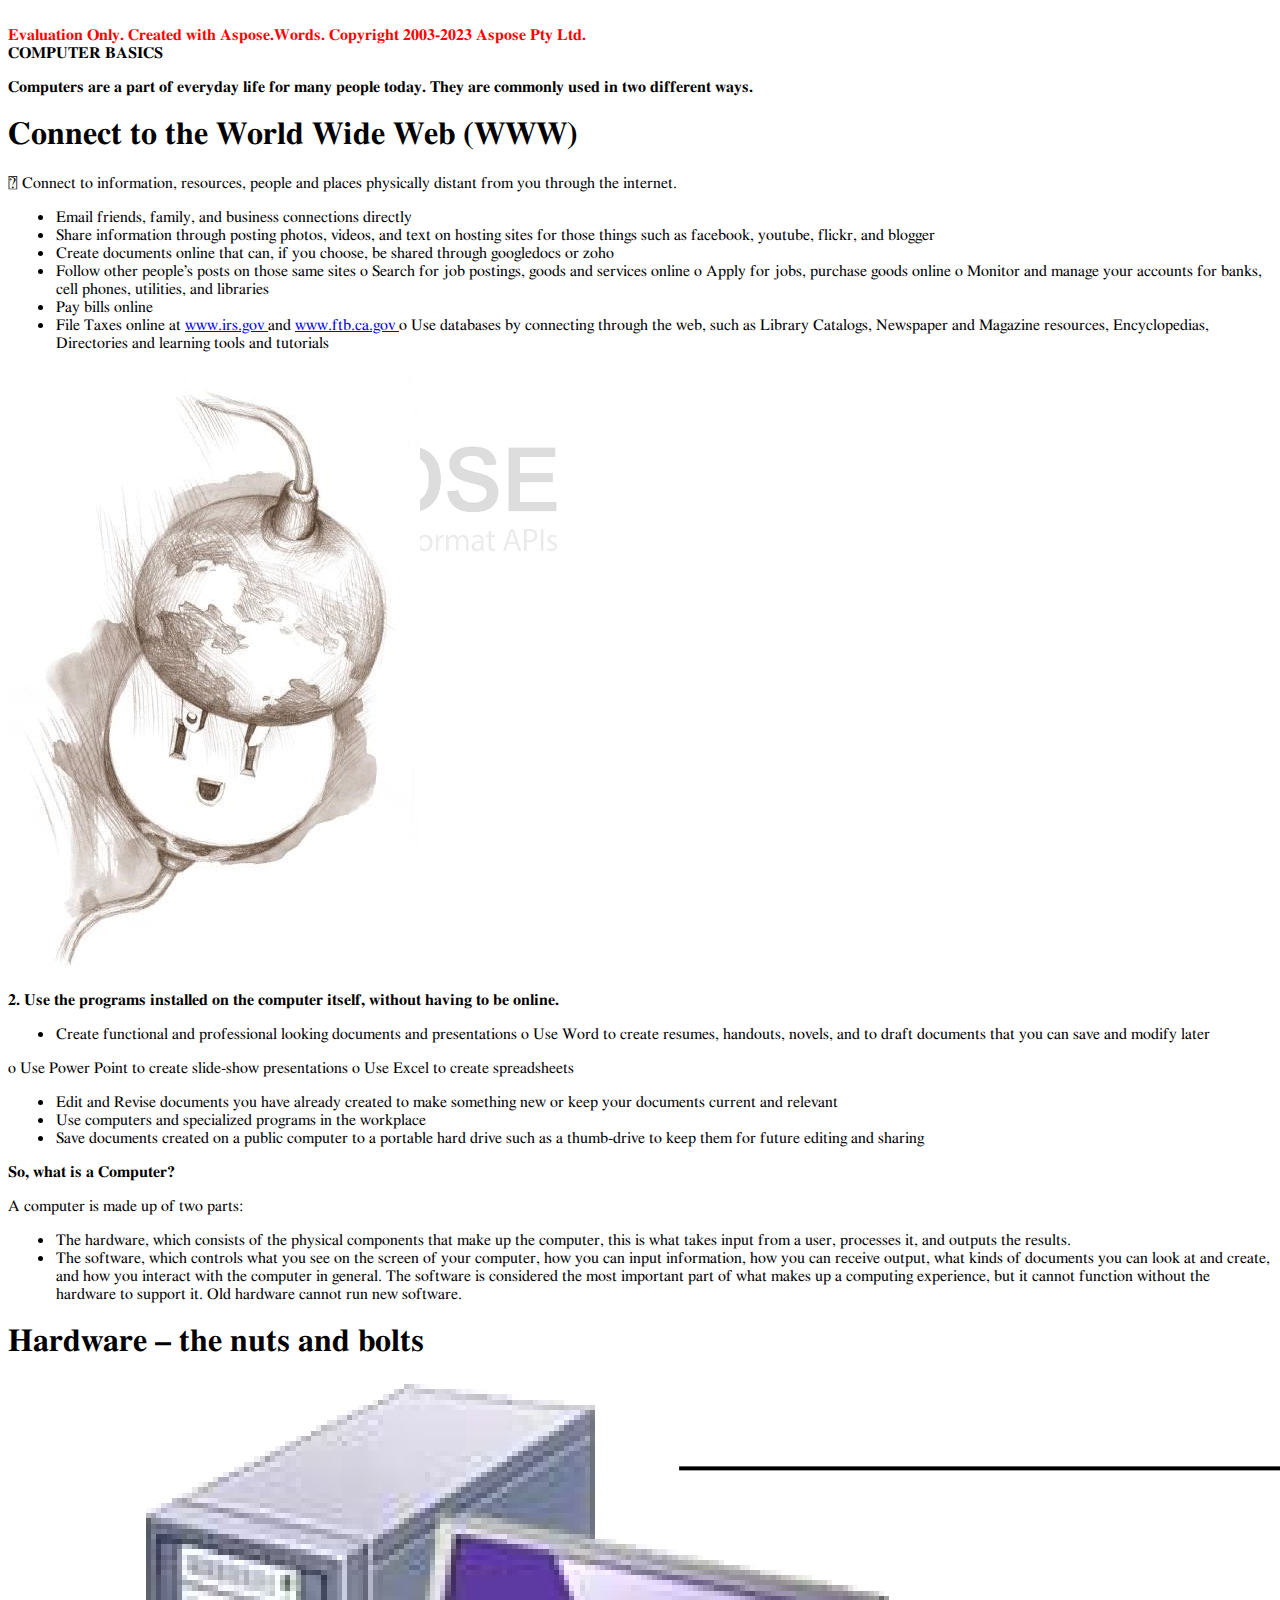
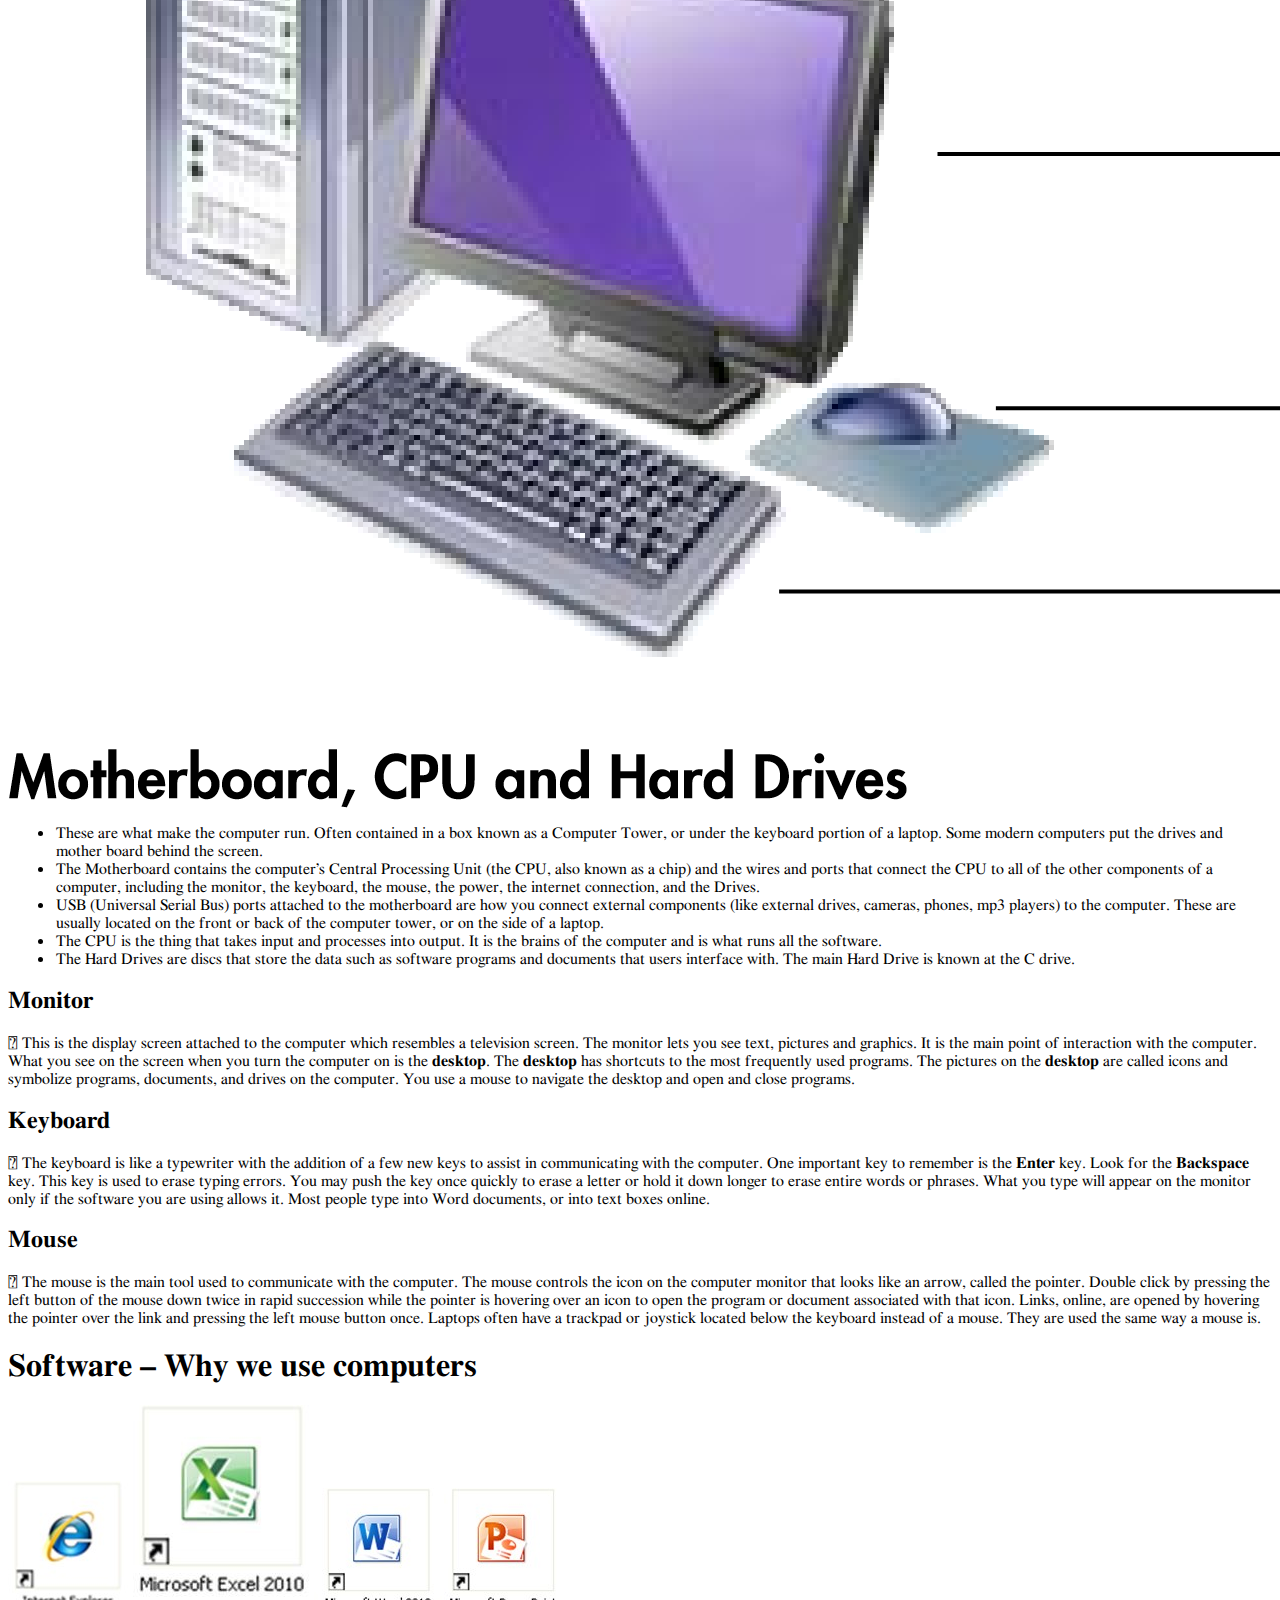
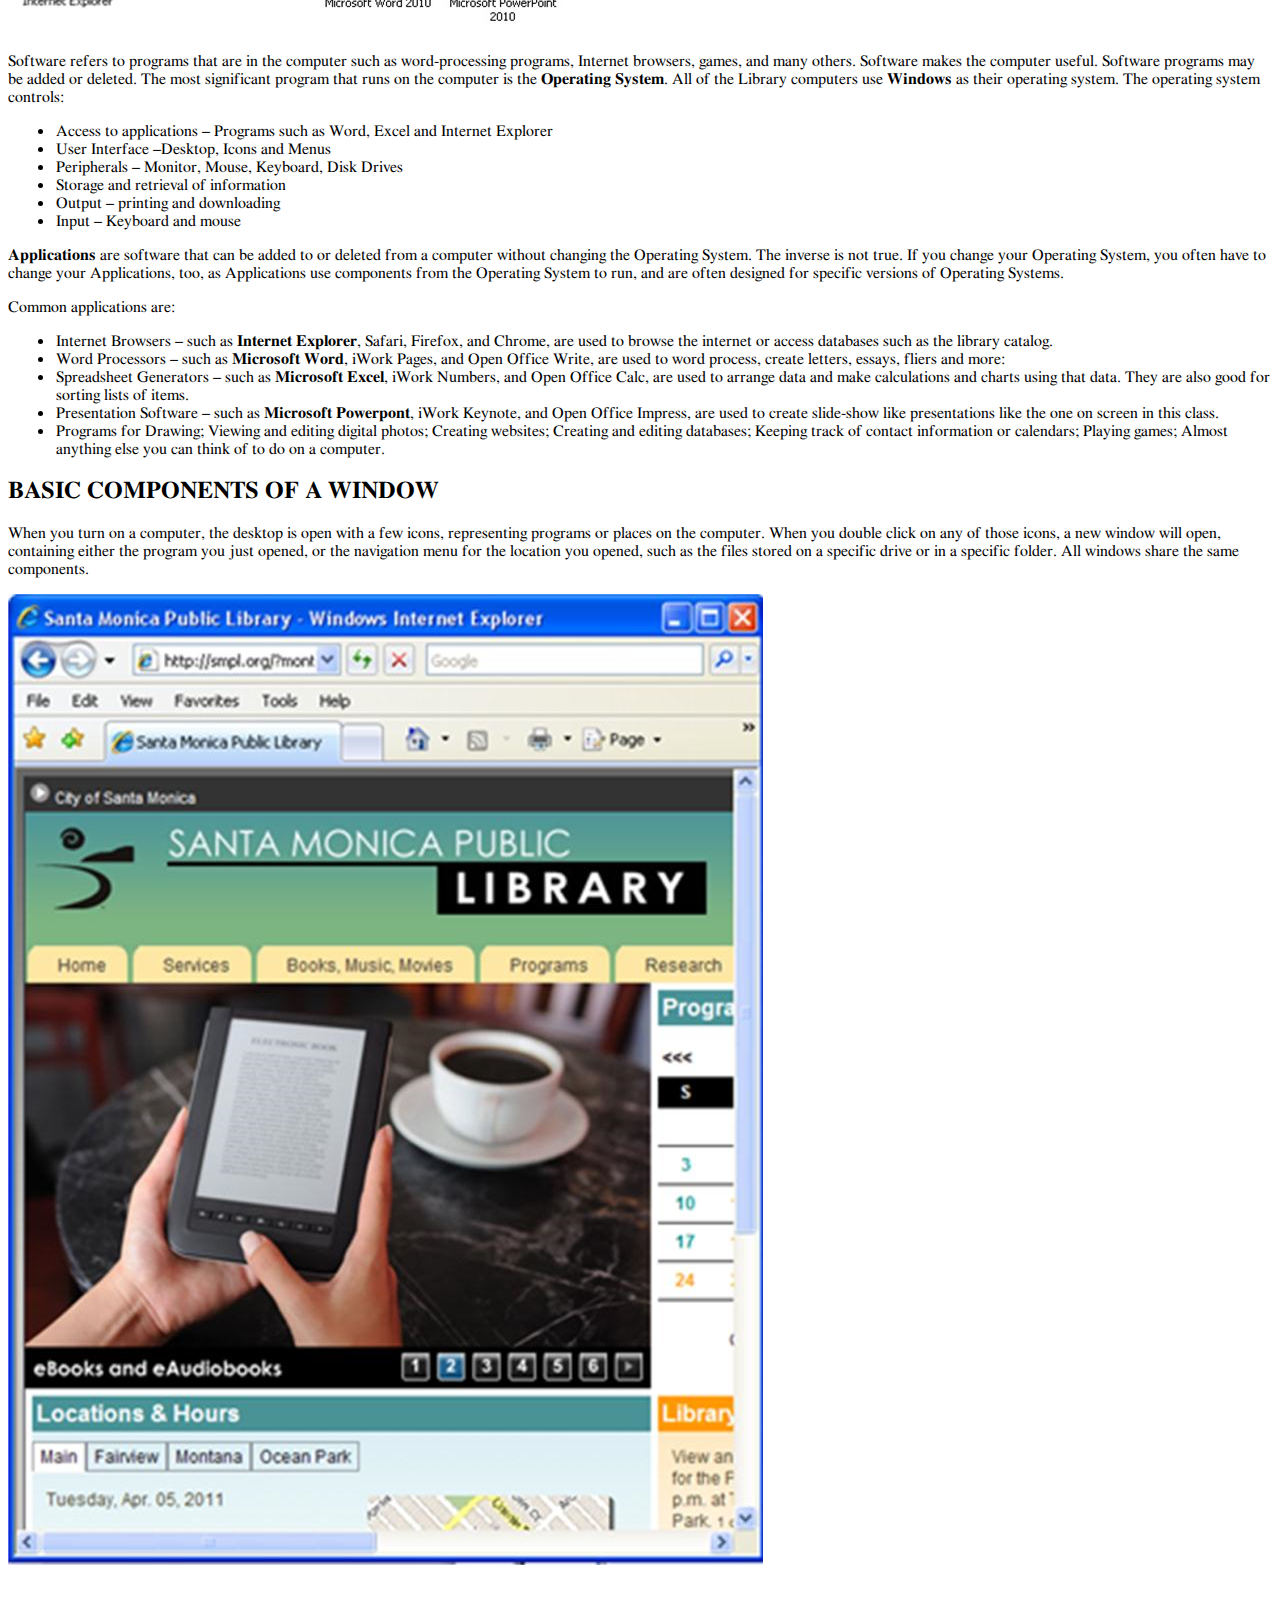
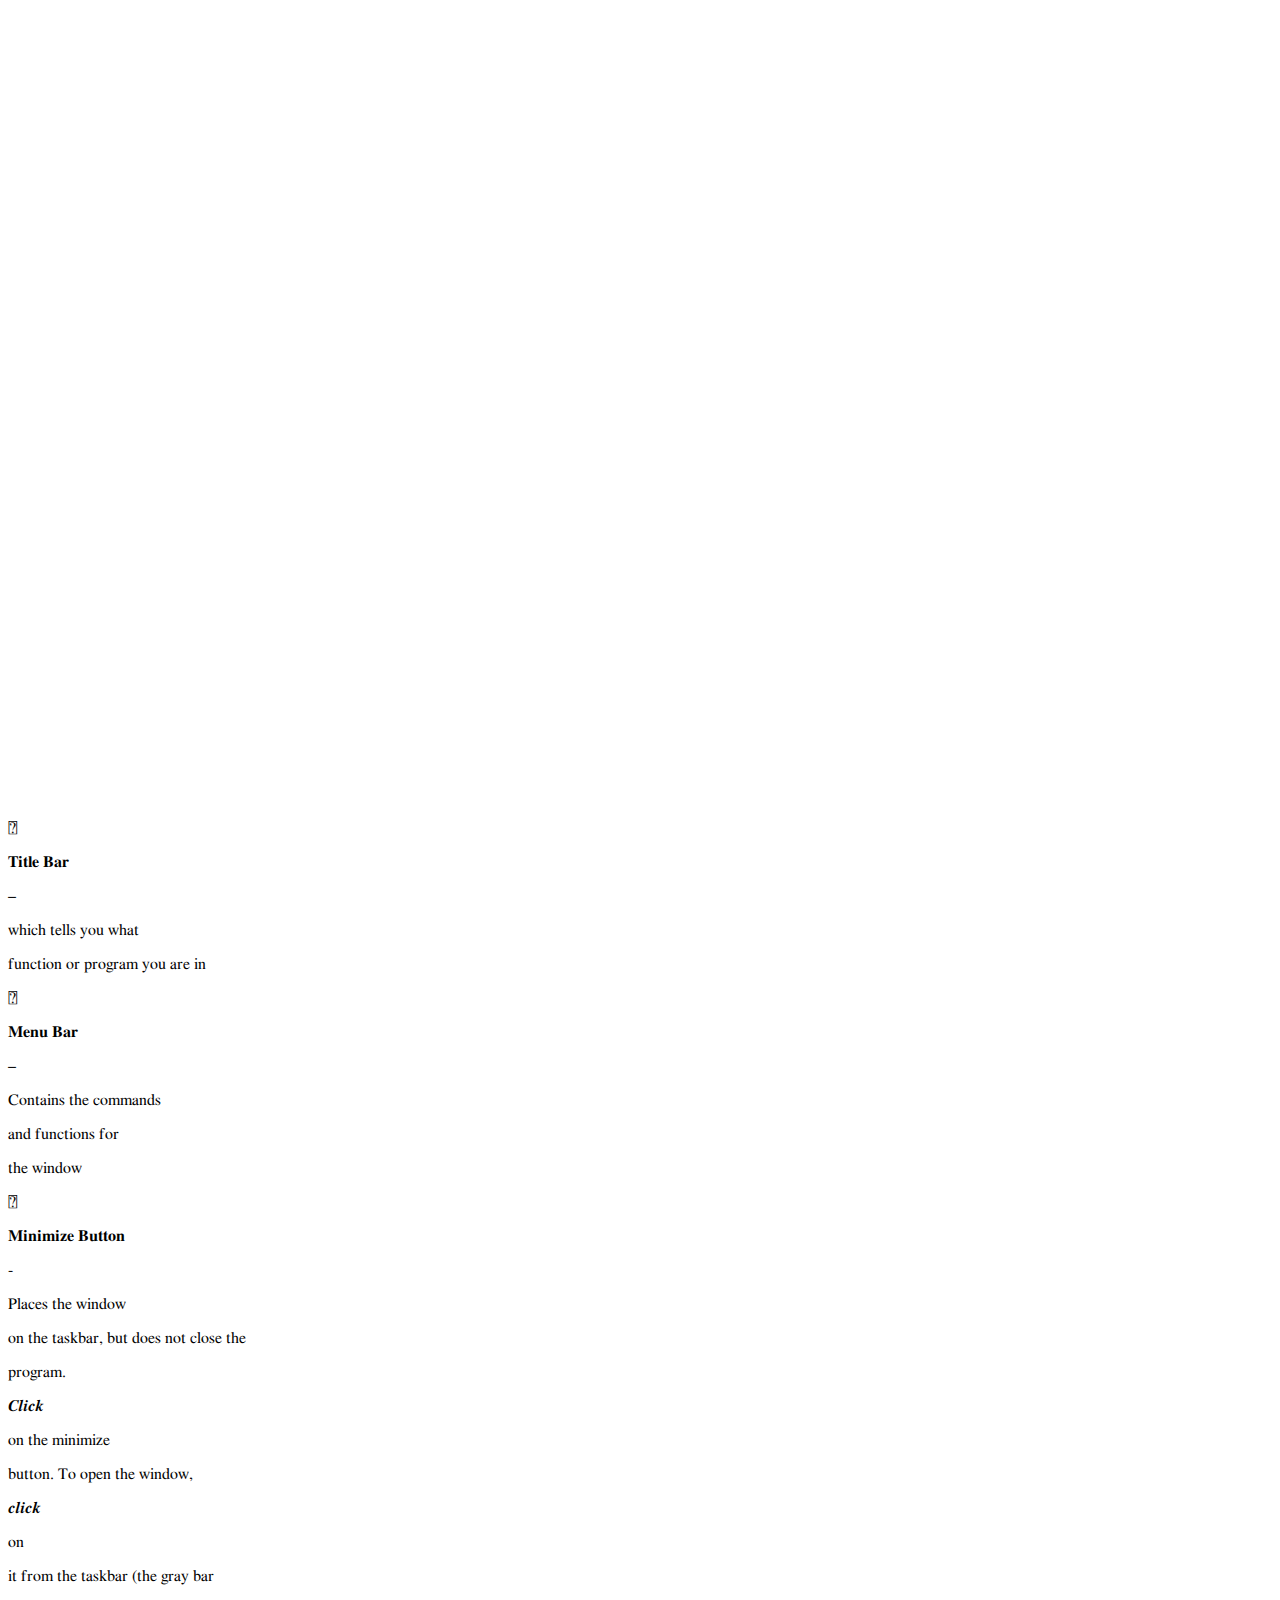
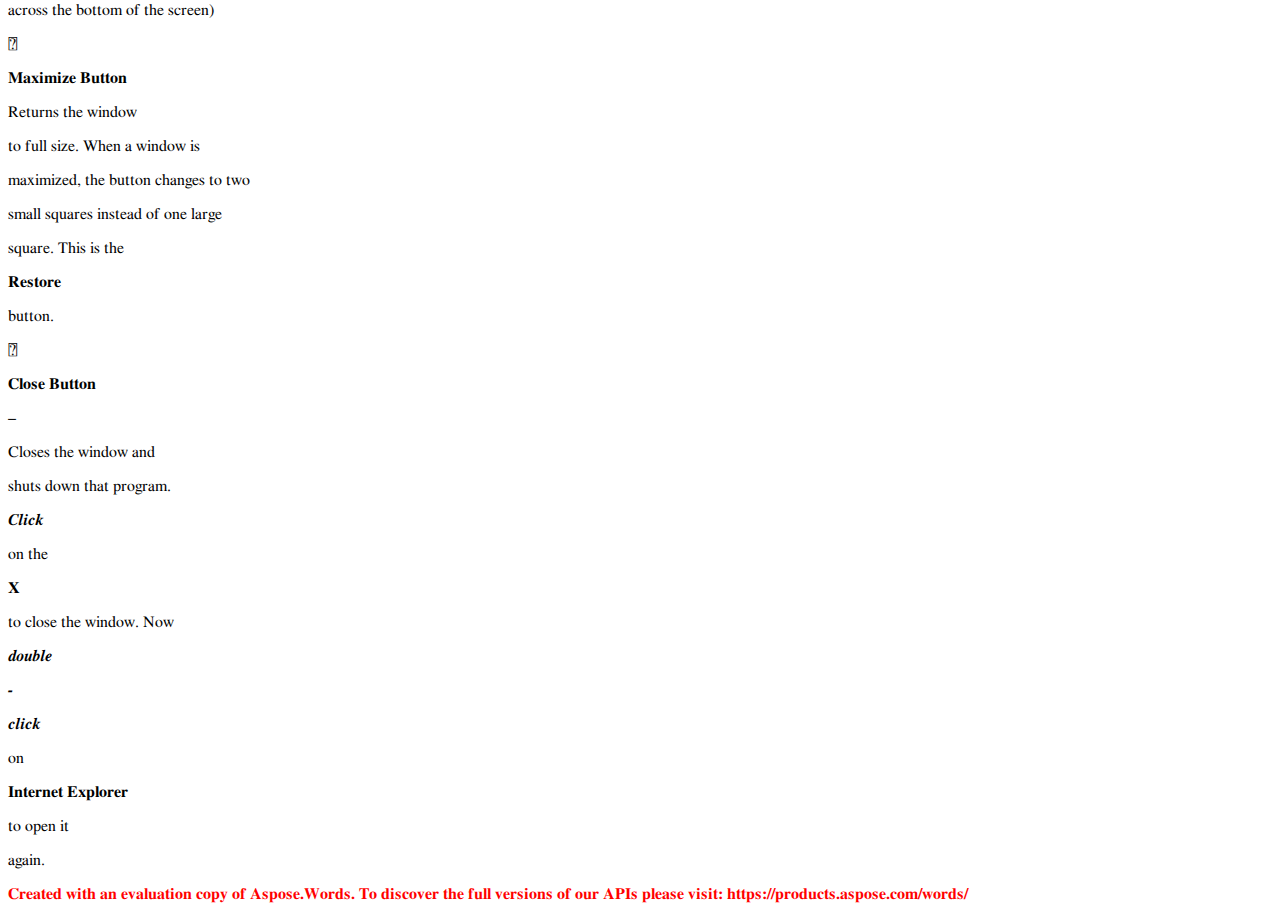
<file: assets/html/Output.html>
<html><head><meta http-equiv="Content-Type" content="text/html; charset=utf-8" /><meta http-equiv="Content-Style-Type" content="text/css" /><meta name="generator" content="Aspose.Words for Python via .NET 23.3.0" /><title></title><style type="text/css">@font-face { font-family:Symbol; src:url('Output.chilanka-regular.otf') }@font-face { font-family:'Times New Roman'; src:url('Output.freeserif.ttf') }@font-face { font-family:'Times New Roman'; font-weight:bold; src:url('Output.freeserifbold.ttf') }@font-face { font-family:'Times New Roman'; font-weight:bold; font-style:italic; src:url('Output.freeserifbolditalic.ttf') }</style></head><body style="font-family:'Times New Roman'; font-size:12pt"><div><div style="-aw-headerfooter-type:header-primary; clear:both"><p style="margin-top:0pt; margin-bottom:0pt"><span style="height:0pt; display:block; position:absolute; z-index:-65537"><img src="Output.001.png" width="624" height="340" alt="" style="margin-top:232.85pt; -aw-left-pos:0pt; -aw-rel-hpos:margin; -aw-rel-vpos:margin; -aw-top-pos:0pt; -aw-wrap-type:none; position:absolute" /></span><span style="-aw-import:ignore">&#xa0;</span></p></div><p style="margin-top:0pt; margin-bottom:0pt"><span style="font-weight:bold; color:#ff0000">Evaluation Only. Created with Aspose.Words. Copyright 2003-2023 Aspose Pty Ltd.</span></p><p style="margin-top:0pt; margin-bottom:12pt"><span style="font-weight:bold">COMPUTER BASICS </span></p><p style="margin-top:12pt; margin-bottom:12pt"><span style="font-weight:bold">Computers are a part of everyday life for many people today. They are commonly used in two different ways. </span></p><h1 style="margin-top:16.1pt; margin-bottom:16.1pt; font-size:24pt"><span>Connect to the World Wide Web (WWW) </span></h1><p style="margin-top:12pt; margin-bottom:12pt"><span> Connect to information, resources, people and places physically distant from you through the internet. </span></p><ul type="disc" style="margin:0pt; padding-left:0pt"><li style="margin-top:12pt; margin-left:34.55pt; padding-left:1.45pt; font-family:serif; -aw-font-family:'Symbol'; -aw-font-weight:normal; -aw-number-format:''"><span style="font-family:'Times New Roman'">Email friends, family, and business connections directly </span></li><li style="margin-left:34.55pt; padding-left:1.45pt; font-family:serif; -aw-font-family:'Symbol'; -aw-font-weight:normal; -aw-number-format:''"><span style="font-family:'Times New Roman'">Share information through posting photos, videos, and text on hosting sites for those things such as facebook, youtube, flickr, and blogger </span></li><li style="margin-left:34.55pt; padding-left:1.45pt; font-family:serif; -aw-font-family:'Symbol'; -aw-font-weight:normal; -aw-number-format:''"><span style="font-family:'Times New Roman'">Create documents online that can, if you choose, be shared through googledocs or zoho </span></li><li style="margin-left:34.55pt; padding-left:1.45pt; font-family:serif; -aw-font-family:'Symbol'; -aw-font-weight:normal; -aw-number-format:''"><span style="font-family:'Times New Roman'">Follow other people’s posts on those same sites o Search for job postings, goods and services online o Apply for jobs, purchase goods online o Monitor and manage your accounts for banks, cell phones, utilities, and libraries </span></li><li style="margin-left:34.55pt; padding-left:1.45pt; font-family:serif; -aw-font-family:'Symbol'; -aw-font-weight:normal; -aw-number-format:''"><span style="font-family:'Times New Roman'">Pay bills online </span></li><li style="margin-left:34.55pt; margin-bottom:12pt; padding-left:1.45pt; font-family:serif; -aw-font-family:'Symbol'; -aw-font-weight:normal; -aw-number-format:''"><span style="font-family:'Times New Roman'">File Taxes online at </span><a href="http://www.irs.gov/" style="text-decoration:none"><span style="font-family:'Times New Roman'; text-decoration:underline">www.irs.gov </span></a><span style="font-family:'Times New Roman'">and </span><a href="http://www.ftb.ca.gov/" style="text-decoration:none"><span style="font-family:'Times New Roman'; text-decoration:underline">www.ftb.ca.gov </span></a><span style="font-family:'Times New Roman'">o Use databases by connecting through the web, such as Library Catalogs, Newspaper and Magazine resources, Encyclopedias, Directories and learning tools and tutorials </span></li></ul><p style="margin-top:0pt; margin-bottom:0pt"><img src="Output.002.jpeg" width="412" height="600" alt="" style="-aw-left-pos:0pt; -aw-rel-hpos:column; -aw-rel-vpos:paragraph; -aw-top-pos:0pt; -aw-wrap-type:inline" /><img src="Output.003.png" width="624" height="607" alt="" style="-aw-left-pos:0pt; -aw-rel-hpos:column; -aw-rel-vpos:paragraph; -aw-top-pos:0pt; -aw-wrap-type:inline" /></p><p style="margin-top:12pt; margin-bottom:12pt"><span style="font-weight:bold">2. Use the programs installed on the computer itself, without having to be online. </span></p><ul type="disc" style="margin:0pt; padding-left:0pt"><li style="margin-top:12pt; margin-left:34.55pt; margin-bottom:12pt; padding-left:1.45pt; font-family:serif; -aw-font-family:'Symbol'; -aw-font-weight:normal; -aw-number-format:''"><span style="font-family:'Times New Roman'">Create functional and professional looking documents and presentations o Use Word to create resumes, handouts, novels, and to draft documents that you can save and modify later </span></li></ul><p style="margin-top:12pt; margin-bottom:12pt"><span>o Use Power Point to create slide-show presentations o Use Excel to create spreadsheets </span></p><ul type="disc" style="margin:0pt; padding-left:0pt"><li style="margin-top:12pt; margin-left:34.55pt; padding-left:1.45pt; font-family:serif; -aw-font-family:'Symbol'; -aw-font-weight:normal; -aw-number-format:''"><span style="font-family:'Times New Roman'">Edit and Revise documents you have already created to make something new or keep your documents current and relevant </span></li><li style="margin-left:34.55pt; padding-left:1.45pt; font-family:serif; -aw-font-family:'Symbol'; -aw-font-weight:normal; -aw-number-format:''"><span style="font-family:'Times New Roman'">Use computers and specialized programs in the workplace </span></li><li style="margin-left:34.55pt; margin-bottom:12pt; padding-left:1.45pt; font-family:serif; -aw-font-family:'Symbol'; -aw-font-weight:normal; -aw-number-format:''"><span style="font-family:'Times New Roman'">Save documents created on a public computer to a portable hard drive such as a thumb-drive to keep them for future editing and sharing </span></li></ul><p style="margin-top:12pt; margin-bottom:12pt"><span style="font-weight:bold">So, what is a Computer? </span></p><p style="margin-top:12pt; margin-bottom:12pt"><span>A computer is made up of two parts: </span></p><ul type="disc" style="margin:0pt; padding-left:0pt"><li style="margin-top:12pt; margin-left:34.55pt; padding-left:1.45pt; font-family:serif; -aw-font-family:'Symbol'; -aw-font-weight:normal; -aw-number-format:''"><span style="font-family:'Times New Roman'">The hardware, which consists of the physical components that make up the computer, this is what takes input from a user, processes it, and outputs the results. </span></li><li style="margin-left:34.55pt; margin-bottom:12pt; padding-left:1.45pt; font-family:serif; -aw-font-family:'Symbol'; -aw-font-weight:normal; -aw-number-format:''"><span style="font-family:'Times New Roman'">The software, which controls what you see on the screen of your computer, how you can input information, how you can receive output, what kinds of documents you can look at and create, and how you interact with the computer in general. The software is considered the most important part of what makes up a computing experience, but it cannot function without the hardware to support it. Old hardware cannot run new software. </span></li></ul><h1 style="margin-top:16.1pt; margin-bottom:16.1pt; font-size:24pt"><span>Hardware – the nuts and bolts </span></h1><p style="margin-top:12pt; margin-bottom:12pt"><img src="Output.004.png" width="1944" height="1027" alt="" style="-aw-left-pos:0pt; -aw-rel-hpos:column; -aw-rel-vpos:paragraph; -aw-top-pos:0pt; -aw-wrap-type:inline" /><span style="font-weight:bold"> </span></p><ul type="disc" style="margin:0pt; padding-left:0pt"><li style="margin-top:12pt; margin-left:34.55pt; padding-left:1.45pt; font-family:serif; -aw-font-family:'Symbol'; -aw-font-weight:normal; -aw-number-format:''"><span style="font-family:'Times New Roman'">These are what make the computer run. Often contained in a box known as a Computer Tower, or under the keyboard portion of a laptop. Some modern computers put the drives and mother board behind the screen. </span></li><li style="margin-left:34.55pt; padding-left:1.45pt; font-family:serif; -aw-font-family:'Symbol'; -aw-font-weight:normal; -aw-number-format:''"><span style="font-family:'Times New Roman'">The Motherboard contains the computer’s Central Processing Unit (the CPU, also known as a chip) and the wires and ports that connect the CPU to all of the other components of a computer, including the monitor, the keyboard, the mouse, the power, the internet connection, and the Drives. </span></li><li style="margin-left:34.55pt; padding-left:1.45pt; font-family:serif; -aw-font-family:'Symbol'; -aw-font-weight:normal; -aw-number-format:''"><span style="font-family:'Times New Roman'">USB (Universal Serial Bus) ports attached to the motherboard are how you connect external components (like external drives, cameras, phones, mp3 players) to the computer. These are usually located on the front or back of the computer tower, or on the side of a laptop. </span></li><li style="margin-left:34.55pt; padding-left:1.45pt; font-family:serif; -aw-font-family:'Symbol'; -aw-font-weight:normal; -aw-number-format:''"><span style="font-family:'Times New Roman'">The CPU is the thing that takes input and processes into output. It is the brains of the computer and is what runs all the software. </span></li><li style="margin-left:34.55pt; margin-bottom:12pt; padding-left:1.45pt; font-family:serif; -aw-font-family:'Symbol'; -aw-font-weight:normal; -aw-number-format:''"><span style="font-family:'Times New Roman'">The Hard Drives are discs that store the data such as software programs and documents that users interface with. The main Hard Drive is known at the C drive. </span></li></ul><h2 style="margin-top:14.95pt; margin-bottom:14.95pt; font-size:18pt"><span>Monitor </span></h2><p style="margin-top:12pt; margin-bottom:12pt"><span> This is the display screen attached to the computer which resembles a television screen. The monitor lets you see text, pictures and graphics. It is the main point of interaction with the computer. What you see on the screen when you turn the computer on is the </span><span style="font-weight:bold">desktop</span><span>. The </span><span style="font-weight:bold">desktop</span><span> has shortcuts to the most frequently used programs. The pictures on the </span><span style="font-weight:bold">desktop </span><span>are called icons and symbolize programs, documents, and drives on the computer. You use a mouse to navigate the desktop and open and close programs. </span></p><h2 style="margin-top:14.95pt; margin-bottom:14.95pt; font-size:18pt"><span>Keyboard </span></h2><p style="margin-top:12pt; margin-bottom:12pt"><span> The keyboard is like a typewriter with the addition of a few new keys to assist in communicating with the computer. One important key to remember is the </span><span style="font-weight:bold">Enter</span><span> key. Look for the </span><span style="font-weight:bold">Backspace </span><span>key. This key is used to erase typing errors. You may push the key once quickly to erase a letter or hold it down longer to erase entire words or phrases. What you type will appear on the monitor only if the software you are using allows it. Most people type into Word documents, or into text boxes online. </span></p><h2 style="margin-top:14.95pt; margin-bottom:14.95pt; font-size:18pt"><span>Mouse </span></h2><p style="margin-top:12pt; margin-bottom:12pt"><span> The mouse is the main tool used to communicate with the computer. The mouse controls the icon on the computer monitor that looks like an arrow, called the pointer. Double click by pressing the left button of the mouse down twice in rapid succession while the pointer is hovering over an icon to open the program or document associated with that icon. Links, online, are opened by hovering the pointer over the link and pressing the left mouse button once. Laptops often have a trackpad or joystick located below the keyboard instead of a mouse. They are used the same way a mouse is. </span></p><h1 style="margin-top:16.1pt; margin-bottom:16.1pt; font-size:24pt"><span>Software – Why we use computers </span></h1><p style="margin-top:0pt; margin-bottom:0pt"><img src="Output.005.jpeg" width="125" height="155" alt="" style="-aw-left-pos:0pt; -aw-rel-hpos:column; -aw-rel-vpos:paragraph; -aw-top-pos:0pt; -aw-wrap-type:inline" /><img src="Output.006.jpeg" width="181" height="231" alt="" style="-aw-left-pos:0pt; -aw-rel-hpos:column; -aw-rel-vpos:paragraph; -aw-top-pos:0pt; -aw-wrap-type:inline" /><img src="Output.007.jpeg" width="130" height="148" alt="" style="-aw-left-pos:0pt; -aw-rel-hpos:column; -aw-rel-vpos:paragraph; -aw-top-pos:0pt; -aw-wrap-type:inline" /><img src="Output.008.jpeg" width="122" height="148" alt="" style="-aw-left-pos:0pt; -aw-rel-hpos:column; -aw-rel-vpos:paragraph; -aw-top-pos:0pt; -aw-wrap-type:inline" /></p><p style="margin-top:12pt; margin-bottom:12pt"><span>Software refers to programs that are in the computer such as word-processing programs, Internet browsers, games, and many others. Software makes the computer useful. Software programs may be added or deleted. The most significant program that runs on the computer is the </span><span style="font-weight:bold">Operating System</span><span>. All of the Library computers use </span><span style="font-weight:bold">Windows</span><span> as their operating system. The operating system controls: </span></p><ul type="disc" style="margin:0pt; padding-left:0pt"><li style="margin-top:12pt; margin-left:34.55pt; padding-left:1.45pt; font-family:serif; -aw-font-family:'Symbol'; -aw-font-weight:normal; -aw-number-format:''"><span style="font-family:'Times New Roman'">Access to applications – Programs such as Word, Excel and Internet Explorer </span></li><li style="margin-left:34.55pt; padding-left:1.45pt; font-family:serif; -aw-font-family:'Symbol'; -aw-font-weight:normal; -aw-number-format:''"><span style="font-family:'Times New Roman'">User Interface –Desktop, Icons and Menus </span></li><li style="margin-left:34.55pt; padding-left:1.45pt; font-family:serif; -aw-font-family:'Symbol'; -aw-font-weight:normal; -aw-number-format:''"><span style="font-family:'Times New Roman'">Peripherals – Monitor, Mouse, Keyboard, Disk Drives </span></li><li style="margin-left:34.55pt; padding-left:1.45pt; font-family:serif; -aw-font-family:'Symbol'; -aw-font-weight:normal; -aw-number-format:''"><span style="font-family:'Times New Roman'">Storage and retrieval of information </span></li><li style="margin-left:34.55pt; padding-left:1.45pt; font-family:serif; -aw-font-family:'Symbol'; -aw-font-weight:normal; -aw-number-format:''"><span style="font-family:'Times New Roman'">Output – printing and downloading </span></li><li style="margin-left:34.55pt; margin-bottom:12pt; padding-left:1.45pt; font-family:serif; -aw-font-family:'Symbol'; -aw-font-weight:normal; -aw-number-format:''"><span style="font-family:'Times New Roman'">Input – Keyboard and mouse </span></li></ul><p style="margin-top:12pt; margin-bottom:12pt"><span style="font-weight:bold">Applications</span><span> are software that can be added to or deleted from a computer without changing the Operating System. The inverse is not true. If you change your Operating System, you often have to change your Applications, too, as Applications use components from the Operating System to run, and are often designed for specific versions of Operating Systems. </span></p><p style="margin-top:12pt; margin-bottom:12pt"><span>Common applications are: </span></p><ul type="disc" style="margin:0pt; padding-left:0pt"><li style="margin-top:12pt; margin-left:34.55pt; padding-left:1.45pt; font-family:serif; -aw-font-family:'Symbol'; -aw-font-weight:normal; -aw-number-format:''"><span style="font-family:'Times New Roman'">Internet Browsers – such as </span><span style="font-family:'Times New Roman'; font-weight:bold">Internet Explorer</span><span style="font-family:'Times New Roman'">, Safari, Firefox, and Chrome, are used to browse the internet or access databases such as the library catalog. </span></li><li style="margin-left:34.55pt; padding-left:1.45pt; font-family:serif; -aw-font-family:'Symbol'; -aw-font-weight:normal; -aw-number-format:''"><span style="font-family:'Times New Roman'">Word Processors – such as </span><span style="font-family:'Times New Roman'; font-weight:bold">Microsoft Word</span><span style="font-family:'Times New Roman'">, iWork Pages, and Open Office Write, are used to word process, create letters, essays, fliers and more: </span></li><li style="margin-left:34.55pt; padding-left:1.45pt; font-family:serif; -aw-font-family:'Symbol'; -aw-font-weight:normal; -aw-number-format:''"><span style="font-family:'Times New Roman'">Spreadsheet Generators – such as </span><span style="font-family:'Times New Roman'; font-weight:bold">Microsoft Excel</span><span style="font-family:'Times New Roman'">, iWork Numbers, and Open Office Calc, are used to arrange data and make calculations and charts using that data. They are also good for sorting lists of items. </span></li><li style="margin-left:34.55pt; padding-left:1.45pt; font-family:serif; -aw-font-family:'Symbol'; -aw-font-weight:normal; -aw-number-format:''"><span style="font-family:'Times New Roman'">Presentation Software – such as </span><span style="font-family:'Times New Roman'; font-weight:bold">Microsoft Powerpont</span><span style="font-family:'Times New Roman'">, iWork Keynote, and Open Office Impress, are used to create slide-show like presentations like the one on screen in this class. </span></li><li style="margin-left:34.55pt; margin-bottom:12pt; padding-left:1.45pt; font-family:serif; -aw-font-family:'Symbol'; -aw-font-weight:normal; -aw-number-format:''"><span style="font-family:'Times New Roman'">Programs for Drawing; Viewing and editing digital photos; Creating websites; Creating and editing databases; Keeping track of contact information or calendars; Playing games; Almost anything else you can think of to do on a computer. </span></li></ul><h2 style="margin-top:14.95pt; margin-bottom:14.95pt; font-size:18pt"><span>BASIC COMPONENTS OF A WINDOW </span></h2><p style="margin-top:12pt; margin-bottom:12pt"><span>When you turn on a computer, the desktop is open with a few icons, representing programs or places on the computer. When you double click on any of those icons, a new window will open, containing either the program you just opened, or the navigation menu for the location you opened, such as the files stored on a specific drive or in a specific folder. All windows share the same components. </span></p><p style="margin-top:0pt; margin-bottom:0pt"><img src="Output.009.png" width="755" height="971" alt="" style="-aw-left-pos:0pt; -aw-rel-hpos:column; -aw-rel-vpos:paragraph; -aw-top-pos:0pt; -aw-wrap-type:inline" /><img src="Output.010.png" width="624" height="838" alt="" style="-aw-left-pos:0pt; -aw-rel-hpos:column; -aw-rel-vpos:paragraph; -aw-top-pos:0pt; -aw-wrap-type:inline" /></p><p style="margin-top:12pt; margin-bottom:12pt"><span></span></p><p style="margin-top:12pt; margin-bottom:12pt"><span style="font-weight:bold">Title Bar</span></p><p style="margin-top:12pt; margin-bottom:12pt"><span>–</span></p><p style="margin-top:12pt; margin-bottom:12pt"><span>which tells you what </span></p><p style="margin-top:12pt; margin-bottom:12pt"><span>function or program you are in</span></p><p style="margin-top:12pt; margin-bottom:12pt"><span></span></p><p style="margin-top:12pt; margin-bottom:12pt"><span style="font-weight:bold">Menu Bar </span></p><p style="margin-top:12pt; margin-bottom:12pt"><span>–</span></p><p style="margin-top:12pt; margin-bottom:12pt"><span>Contains the commands </span></p><p style="margin-top:12pt; margin-bottom:12pt"><span>and functions for </span></p><p style="margin-top:12pt; margin-bottom:12pt"><span>the window</span></p><p style="margin-top:12pt; margin-bottom:12pt"><span></span></p><p style="margin-top:12pt; margin-bottom:12pt"><span style="font-weight:bold">Minimize Button </span></p><p style="margin-top:12pt; margin-bottom:12pt"><span>-</span></p><p style="margin-top:12pt; margin-bottom:12pt"><span>Places the window </span></p><p style="margin-top:12pt; margin-bottom:12pt"><span>on the taskbar, but does not close the </span></p><p style="margin-top:12pt; margin-bottom:12pt"><span>program. </span></p><p style="margin-top:12pt; margin-bottom:12pt"><span style="font-weight:bold; font-style:italic">Click </span></p><p style="margin-top:12pt; margin-bottom:12pt"><span>on the minimize </span></p><p style="margin-top:12pt; margin-bottom:12pt"><span>button. To open the window, </span></p><p style="margin-top:12pt; margin-bottom:12pt"><span style="font-weight:bold; font-style:italic">click </span></p><p style="margin-top:12pt; margin-bottom:12pt"><span>on </span></p><p style="margin-top:12pt; margin-bottom:12pt"><span>it from the taskbar (the gray bar </span></p><p style="margin-top:12pt; margin-bottom:12pt"><span>across the bottom of the screen)</span></p><p style="margin-top:12pt; margin-bottom:12pt"><span></span></p><p style="margin-top:12pt; margin-bottom:12pt"><span style="font-weight:bold">Maximize Button </span></p><p style="margin-top:12pt; margin-bottom:12pt"><span>Returns the window </span></p><p style="margin-top:12pt; margin-bottom:12pt"><span>to full size. When a window is </span></p><p style="margin-top:12pt; margin-bottom:12pt"><span>maximized, the button changes to two </span></p><p style="margin-top:12pt; margin-bottom:12pt"><span>small squares instead of one large </span></p><p style="margin-top:12pt; margin-bottom:12pt"><span>square. This is the </span></p><p style="margin-top:12pt; margin-bottom:12pt"><span style="font-weight:bold">Restore </span></p><p style="margin-top:12pt; margin-bottom:12pt"><span>button.</span></p><p style="margin-top:12pt; margin-bottom:12pt"><span></span></p><p style="margin-top:12pt; margin-bottom:12pt"><span style="font-weight:bold">Close Button </span></p><p style="margin-top:12pt; margin-bottom:12pt"><span>–</span></p><p style="margin-top:12pt; margin-bottom:12pt"><span>Closes the window and </span></p><p style="margin-top:12pt; margin-bottom:12pt"><span>shuts down that program. </span></p><p style="margin-top:12pt; margin-bottom:12pt"><span style="font-weight:bold; font-style:italic">Click</span></p><p style="margin-top:12pt; margin-bottom:12pt"><span>on the </span></p><p style="margin-top:12pt; margin-bottom:12pt"><span style="font-weight:bold">X </span></p><p style="margin-top:12pt; margin-bottom:12pt"><span>to close the window. Now </span></p><p style="margin-top:12pt; margin-bottom:12pt"><span style="font-weight:bold; font-style:italic">double</span></p><p style="margin-top:12pt; margin-bottom:12pt"><span style="font-weight:bold; font-style:italic">-</span></p><p style="margin-top:12pt; margin-bottom:12pt"><span style="font-weight:bold; font-style:italic">click</span></p><p style="margin-top:12pt; margin-bottom:12pt"><span>on </span></p><p style="margin-top:12pt; margin-bottom:12pt"><span style="font-weight:bold">Internet Explorer</span></p><p style="margin-top:12pt; margin-bottom:12pt"><span>to open it </span></p><p style="margin-top:12pt; margin-bottom:12pt"><span>again.</span></p><div style="-aw-headerfooter-type:footer-primary; clear:both"><p style="margin-top:0pt; margin-bottom:0pt"><span style="font-weight:bold; color:#ff0000">Created with an evaluation copy of Aspose.Words. To discover the full versions of our APIs please visit: https://products.aspose.com/words/</span></p></div></div></body></html>
</file>
